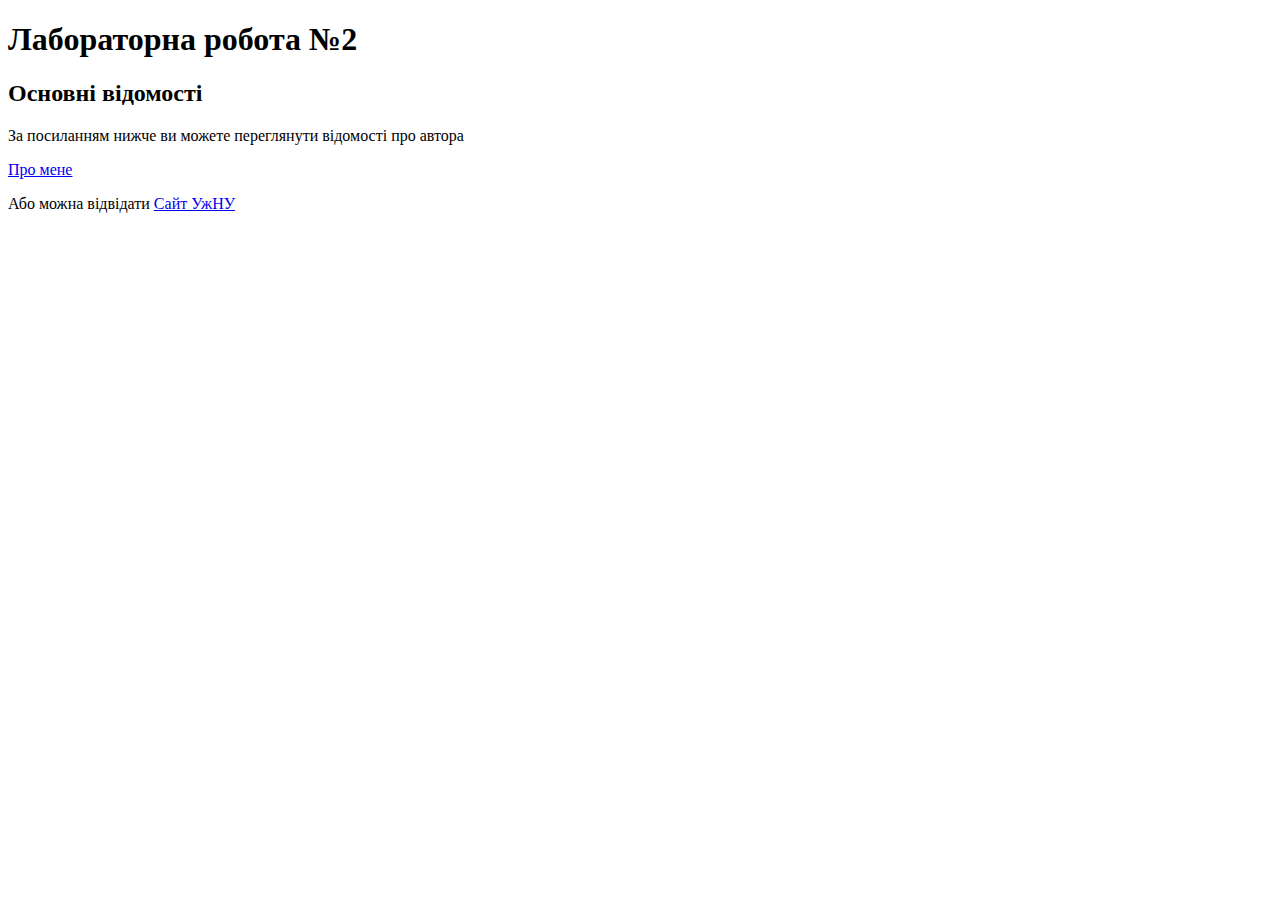
<file: index23.html>
<!DOCTYPE html>
<html lang="ua">
<head>
    <meta charset="UTF-8">
    <title>Лабораторна робота №2</title>
</head>
<body>
    <h1>Лабораторна робота №2</h1>
    <h2>Основні відомості</h2>
    <p>За посиланням нижче ви можете переглянути відомості про автора</p>
    <a href="C:\Users\UserHome\.vscode\Lab2_HTML\index.html">Про мене</a>
    <p>Або можна відвідати <a href="https://www.uzhnu.edu.ua/uk" target="_blank">Сайт УжНУ</a></p>
</body>
</html>
</file>
